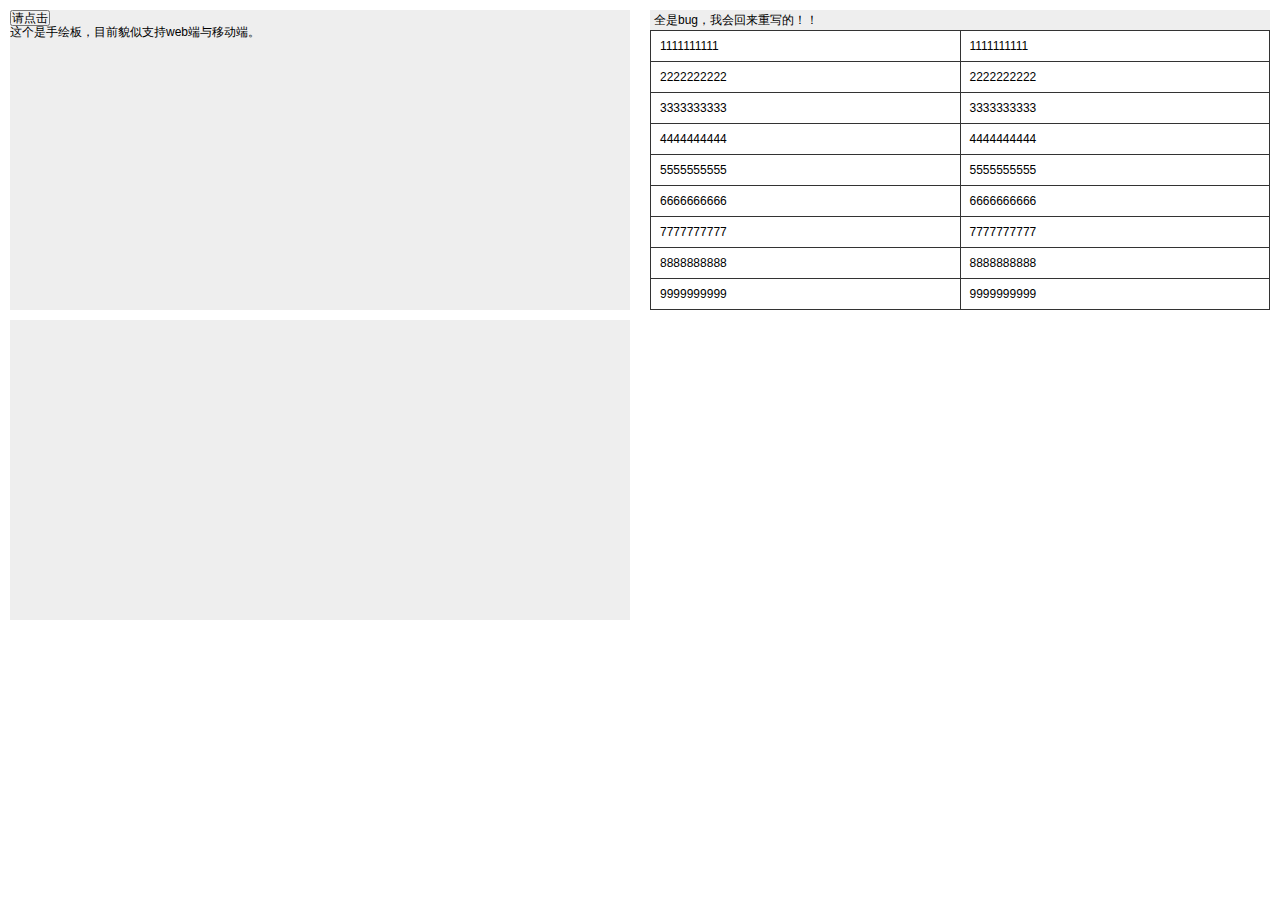
<file: index.html>
<!DOCTYPE html>
<html>
<head>
    <meta charset="UTF-8">
    <meta name="viewport" content="width=device-width, initial-scale=1">
    <title>自定义组件</title>
    <link rel="stylesheet" type="text/css" href="library/init.css">
    <link rel="stylesheet" type="text/css" href="index.css"/>
    <link rel="stylesheet" type="text/css" media="screen and (min-width: 980px)" href="index-big.css"/>
    <link rel="stylesheet" type="text/css" media="screen and (min-width: 480px) and (max-width: 980px)" href="index-small.css"/>
    <link rel="stylesheet" type="text/css" href="src/drawByMouse/drawByMouse.css">
    <link rel="stylesheet" type="text/css" href="src/divCanChangeSize/divCanChangeSize.css">
</head>
<body>
    <div class="main-each-div" id="drawByMouse">
        <iframe src="src/drawByMouse/drawByMouse.html" style="width: 100%;height: 100%;"></iframe>
    </div>
    <div class="main-each-div">
        <iframe src="src/ownTitle/ownTitle.html" style="width: 100%;height: 100%;"></iframe>
    </div>
    <div class="main-each-div"></div>
    <script type="text/javascript" src="library/jquery-1.12.0.js"></script>
    <script type="text/javascript" src="library/jquery.cookie.js"></script>
    <script type="text/javascript" src="index.js"></script>
    <script type="text/javascript" src="appRouter.js"></script>
    <script type="text/javascript" src="src/simpleLittleJs.js"></script>
    <script type="text/javascript" src="src/dragDiv/dragDiv.js"></script>
    <script type="text/javascript" src="src/divCanChangeSize/divCanChangeSize.js"></script>
</body>
</html>
</file>
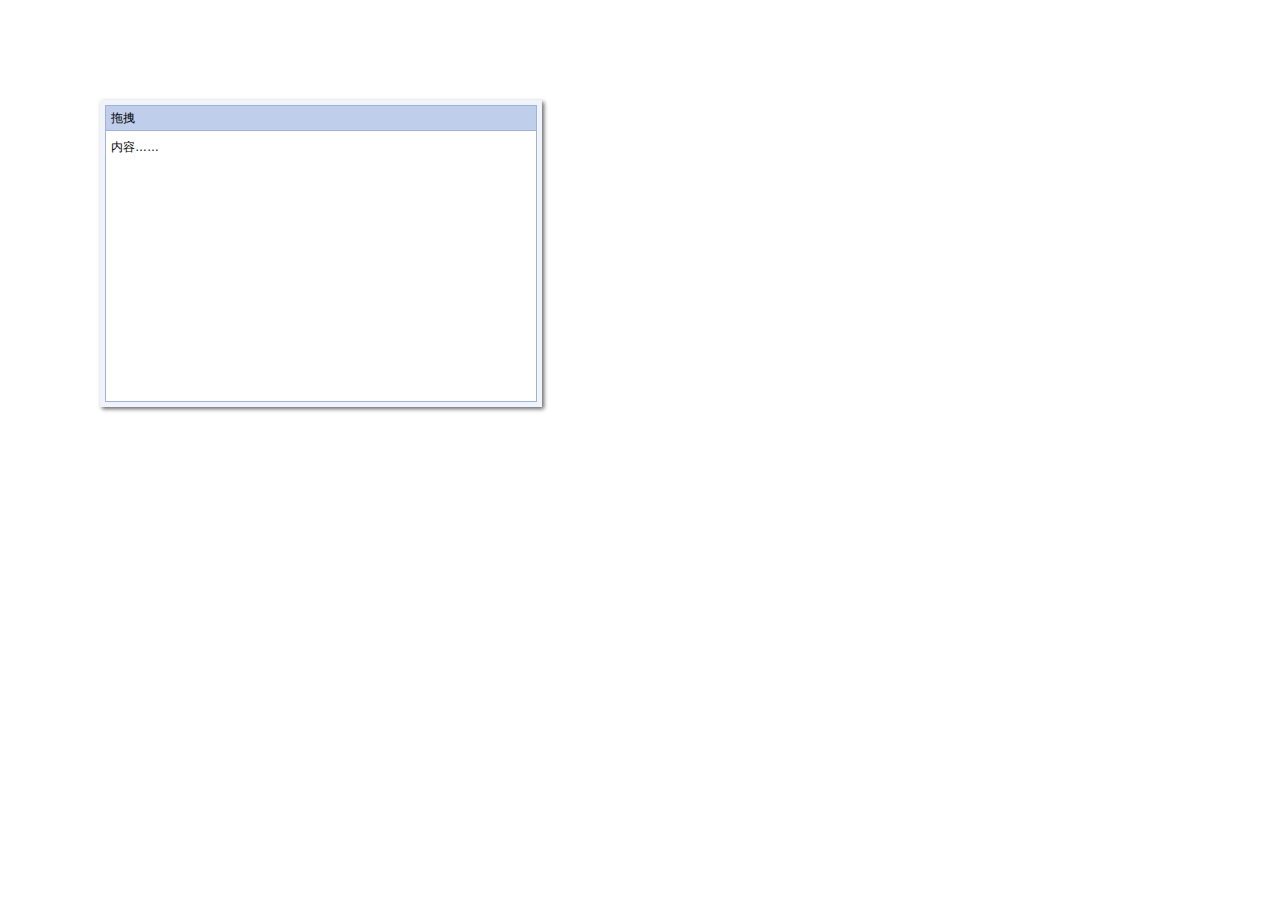
<file: src/dragDiv/dragDiv.html>
<!DOCTYPE html>
<html>
<head>
    <meta charset="UTF-8">
    <meta name="viewport" content="width=device-width, initial-scale=1">
    <title>自定义组件</title>
    <link rel="stylesheet" type="text/css" href="../../library/init.css">
    <style type="text/css">
    #box{position:absolute; left:100px; top:100px; padding:5px; background:#f0f3f9; font-size:12px; -moz-box-shadow:2px 2px 4px #666666; -webkit-box-shadow:2px 2px 4px #666666;}
    #main{border:1px solid #a0b3d6; background:white;}
    #bar{line-height:24px; background:#beceeb; border-bottom:1px solid #a0b3d6; padding-left:5px; cursor:move;}
    #content{width:420px; height:250px; padding:10px 5px;}
    </style>
</head>
<body>
    <div id="box">
        <div id="main">
            <div id="bar">拖拽</div>
            <div id="content">
                内容……
            </div>
        </div>
    </div>
    <script type="text/javascript" src="../../library/jquery-1.12.0.js"></script>
    <script type="text/javascript" src="dragDiv.js"></script>
    <script type="text/javascript">
        var oBox = document.getElementById("box");
        var oBar = document.getElementById("bar");
        startDrag(oBar, oBox);
    </script>
</body>
</html>
</file>
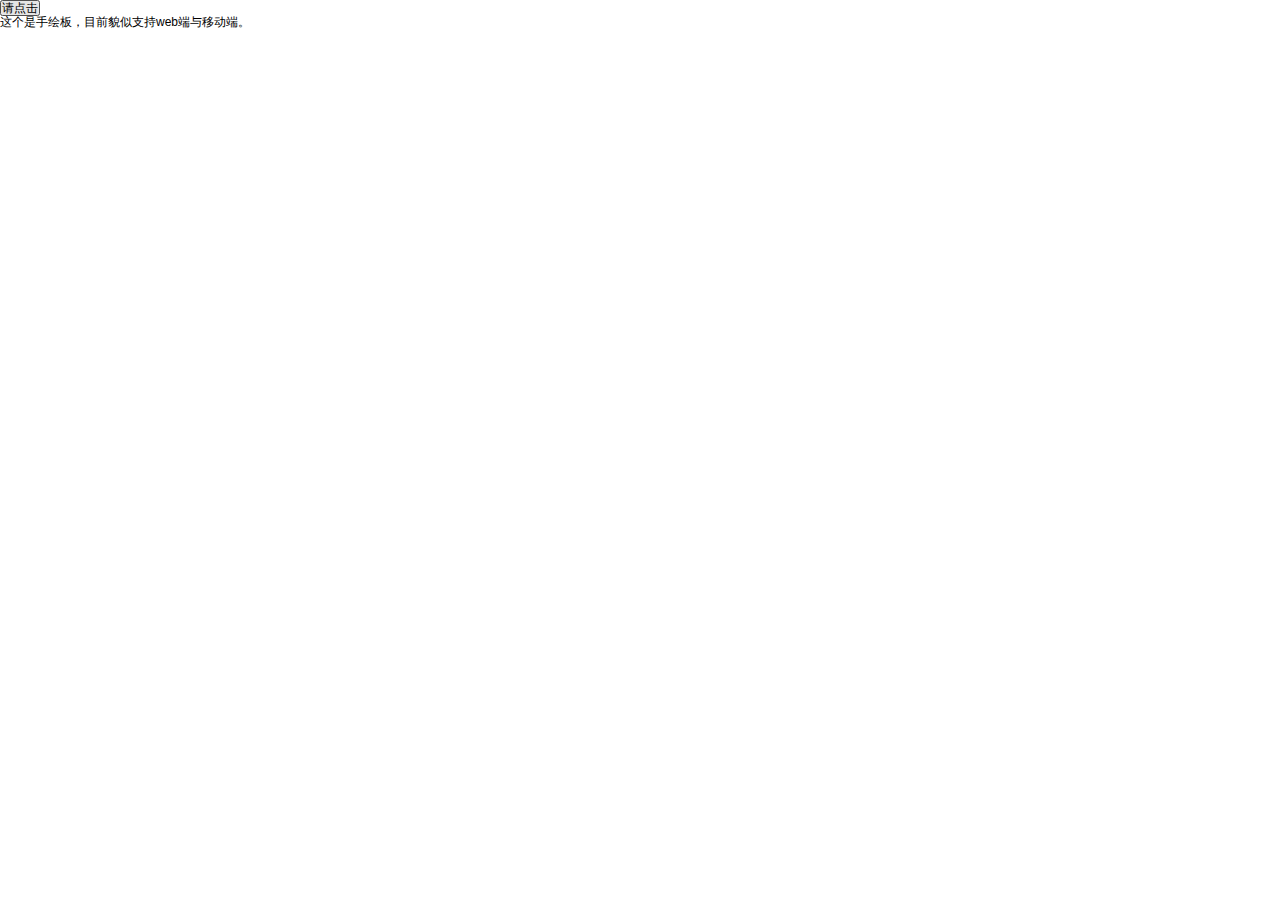
<file: src/drawByMouse/drawByMouse.html>
<html>
<head>
    <meta charset="UTF-8">
    <meta name="viewport" content="width=device-width, initial-scale=1">
    <title>自定义组件</title>
    <link rel="stylesheet" type="text/css" href="../../library/init.css">
    <link rel="stylesheet" type="text/css" href="drawByMouse.css">
</head>
<body>
	<button class="a">请点击</button>
	<div style='width: 250px;height: 16px;'>这个是手绘板，目前貌似支持web端与移动端。</div>
	<canvas id="boardNew" class="board" style="display: none;">您的浏览器不支持</canvas>

    <script type="text/javascript" src="../../library/jquery-1.12.0.js"></script>
	<script type="text/javascript" src="drawByMouse.js"></script>
	<script>
	    $(function(){
	        $('.a').on('click',function(){
	            showHandWrite();
	        });
	    });
	</script>
</body>
</html>
</file>
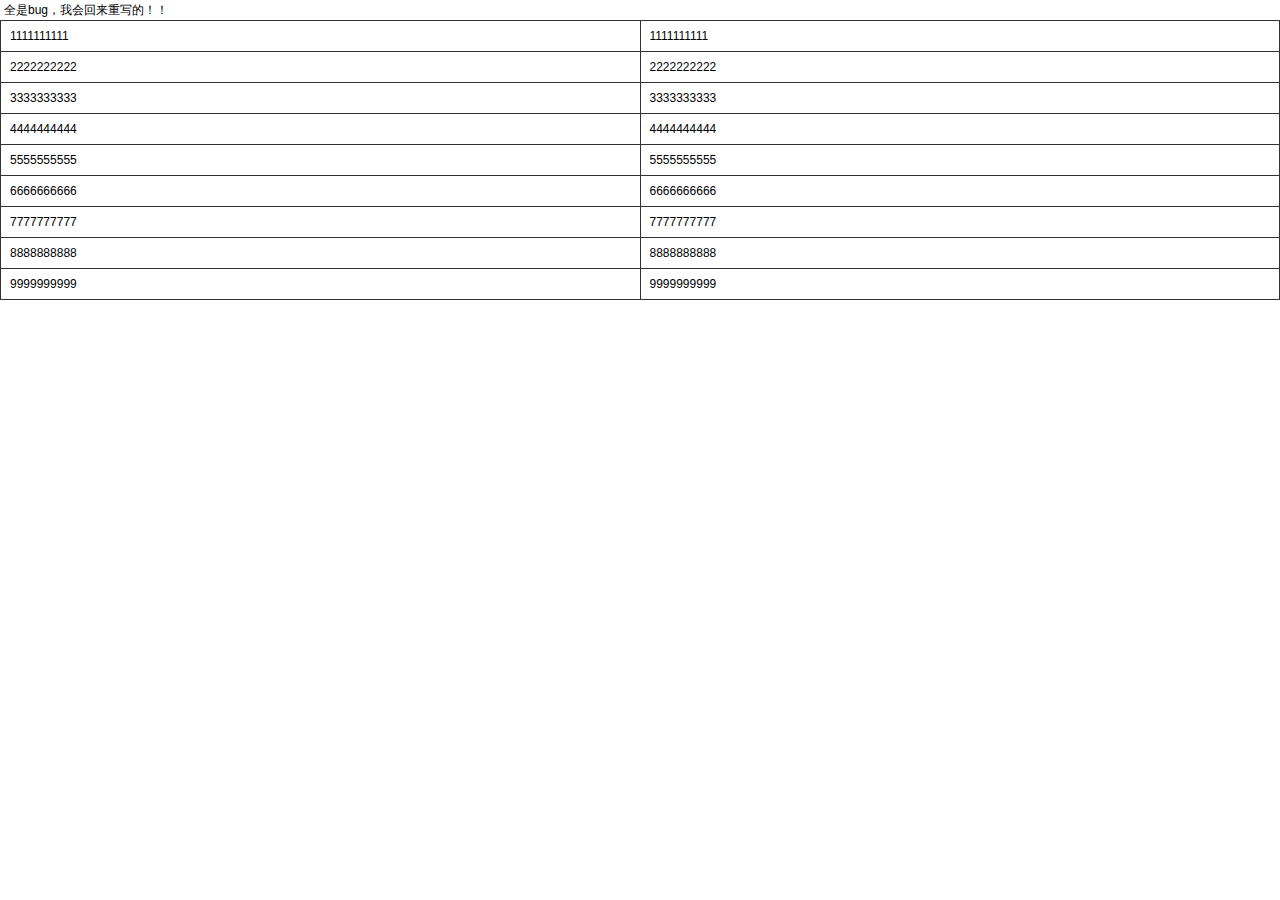
<file: src/ownTitle/ownTitle.html>
<!DOCTYPE html>
<html>
<head>
    <meta charset="UTF-8">
    <meta name="viewport" content="width=device-width, initial-scale=1">
    <title>自定义组件</title>
    <link rel="stylesheet" type="text/css" href="../../library/init.css">
    <link rel="stylesheet" type="text/css" href="ownTitle.css">
    <style type="text/css">
        body {
            overflow: hidden;
        }
        table {
            width: 100%;
            background-color: #ffffff;
        }
        tr {
            width: 100%;
        }
        td {
            width: 50%;
            border: 1px solid #333333;
            padding: 9px;
        }
    </style>
</head>
<body>
    <span style="padding: 4px;display: inline-block;">全是bug，我会回来重写的！！</span>
    <table id="thisTable">
        <tr><td class="theName" owntitle="1111111111">1111111111</td><td class="theContent" owntitle="1111111111">1111111111</td></tr>
        <tr><td class="theName" owntitle="2222222222">2222222222</td><td class="theContent" owntitle="2222222222">2222222222</td></tr>
        <tr><td class="theName" owntitle="3333333333">3333333333</td><td class="theContent" owntitle="3333333333">3333333333</td></tr>
        <tr><td class="theName" owntitle="4444444444">4444444444</td><td class="theContent" owntitle="4444444444">4444444444</td></tr>
        <tr><td class="theName" owntitle="5555555555">5555555555</td><td class="theContent" owntitle="5555555555">5555555555</td></tr>
        <tr><td class="theName" owntitle="6666666666">6666666666</td><td class="theContent" owntitle="6666666666">6666666666</td></tr>
        <tr><td class="theName" owntitle="7777777777">7777777777</td><td class="theContent" owntitle="7777777777">7777777777</td></tr>
        <tr><td class="theName" owntitle="8888888888">8888888888</td><td class="theContent" owntitle="8888888888">8888888888</td></tr>
        <tr><td class="theName">9999999999</td><td class="theContent">9999999999</td></tr>
    </table>
    <script type="text/javascript" src="../../library/jquery-1.12.0.js"></script>
    <script type="text/javascript" src="ownTitle.js"></script>
    <script type="text/javascript">
        $(function () {
            $("body").ownTitle({
                modalName: "main",
                parentDom: "#thisTable td"
            });
        })
    </script>
</body>
</html>
</file>
<file: library/init.css>
/* 清除内外边距 */
body, h1, h2, h3, h4, h5, h6, hr, p, blockquote, /* structural elements 结构元素 */
dl, dt, dd, ul, ol, li, /* list elements 列表元素 */
pre, /* text formatting elements 文本格式元素 */
fieldset, lengend, button, input, textarea, /* form elements 表单元素 */
th, td { /* table elements 表格元素 */
    margin: 0;
    padding: 0;
}

/* 设置默认字体 */
body,
button, input, select, textarea { /* for ie */
    /*font: 12px/1 Tahoma, Helvetica, Arial, "宋体", sans-serif;*/
    font: 12px/1 Tahoma, Helvetica, Arial, "\5b8b\4f53", sans-serif; /* 用 ascii 字符表示，使得在任何编码下都无问题 */
}

h1 { font-size: 18px; /* 18px / 12px = 1.5 */ }
h2 { font-size: 16px; }
h3 { font-size: 14px; }
h4, h5, h6 { font-size: 100%; }

address, cite, dfn, em, var { font-style: normal; } /* 将斜体扶正 */
code, kbd, pre, samp, tt { font-family: "Courier New", Courier, monospace; } /* 统一等宽字体 */
small { font-size: 12px; } /* 小于 12px 的中文很难阅读，让 small 正常化 */

/* 重置列表元素 */
ul, ol { list-style: none; }

/* 重置文本格式元素 */
a { text-decoration: none; }
a:hover { text-decoration: underline; }

abbr[title], acronym[title] { /* 注：1.ie6 不支持 abbr; 2.这里用了属性选择符，ie6 下无效果 */
border-bottom: 1px dotted;
cursor: help;
}

q:before, q:after { content: ''; }

/* 重置表单元素 */
legend { color: #000; } /* for ie6 */
fieldset, img { border: none; } /* img 搭车：让链接里的 img 无边框 */
/* 注：optgroup 无法扶正 */
button, input, select, textarea {
    font-size: 100%; /* 使得表单元素在 ie 下能继承字体大小 */
}

/* 重置表格元素 */
table {
border-collapse: collapse;
border-spacing: 0;
}

/* 重置 hr */
hr {
    border: none;
    height: 1px;
}

iframe {
	border: none;
}
</file>
<file: index.css>
body {
	min-width: 480px;
	background-color: #ffffff;
}
.main-each-div {
	width: calc( 100% - 20px );
	height: 300px;
	float: left;
	background-color: #eeeeee;
	margin: 10px 10px 0;
	position: relative;
}
</file>
<file: index-big.css>
.main-each-div {
	width: calc( 50% - 20px );
}
</file>
<file: index-small.css>
.main-each-div {
	width: calc( 100% - 20px );
}
</file>
<file: src/drawByMouse/drawByMouse.css>
.writeHand {
    position: absolute;
    top: 0;
    left: 0;
    width: 100%;
    height: 100%;
}
.headOfWriteHand {
    display: -webkit-box; /* OLD - iOS 6-, Safari 3.1-6 */
    display: -moz-box; /* OLD - Firefox 19- (buggy but mostly works) */
    display: -ms-flexbox; /* TWEENER - IE 10 */
    display: -webkit-flex; /* NEW - Chrome */
    display: flex; /* NEW, Spec - Opera 12.1, Firefox 20+ */
    padding-left: 8%;
    position: fixed;
    top: 0;
    left: 0;
    z-index: 999;
    height: 50px;
    width: 92%;
    background-color: #23c6c8;
}
.headOfWriteHand div {
    -webkit-box-flex: 1; /* OLD - iOS 6-, Safari 3.1-6 */
    -moz-box-flex: 1; /* OLD - Firefox 19- */
    width: 20%; /* For old syntax, otherwise collapses. */
    -webkit-flex: 1; /* Chrome */
    -ms-flex: 1; /* IE 10 */
    flex: 1; /* NEW, Spec - Opera 12.1, Firefox 20+ */
    /*margin-left: 4%;
     margin-right: 4%;*/
    padding: 5px;
    vertical-align: middle;
    line-height: 40px;
    height: 40px;
}
.headOfWriteHand img {
    margin-top: 8px;
    height: 25px;
}
.mainOfWriteHand {
    position: relative;
    top: 50px;
    height: auto;
    width: auto;
    overflow: scroll;
    background-color: rgba(255,255,255,0.7);
}
canvas {
    /*background-color: yellow;*/
}
</file>
<file: src/divCanChangeSize/divCanChangeSize.css>
.divCanChangeSize-around-div {
    position: absolute;
	width: 100%;
	height: 100%;
}
.divCanChangeSize-drag-top {
    top: 0;
	left: 0;
	height: 5px;
	z-index: 99;
	cursor: n-resize;
}
.divCanChangeSize-drag-left {
    top: 0;
	left: 0;
	width: 5px;
	z-index: 99;
	cursor: w-resize;
}
.divCanChangeSize-drag-right {
	right: 0;
	top: 0;
	width: 5px;
	z-index: 99;
	cursor: e-resize;
}
.divCanChangeSize-drag-bottom {
	bottom: 0;
	left: 0;
	height: 5px;
	z-index: 99;
	cursor: s-resize;
}
.divCanChangeSize-drag-top-left {
	top: 0;
	left: 0;
	width: 5px;
	height: 5px;
	z-index: 101;
	cursor: nw-resize;
}
.divCanChangeSize-drag-top-right {
	top: 0;
	right: 0;
	width: 5px;
	height: 5px;
	z-index: 101;
	cursor: ne-resize;
}
.divCanChangeSize-drag-bottom-left {
	bottom: 0;
	left: 0;
	width: 5px;
	height: 5px;
	z-index: 101;
	cursor: sw-resize;
}
.divCanChangeSize-drag-bottom-right {
	bottom: 0;
	right: 0;
	width: 5px;
	height: 5px;
	z-index: 101;
	cursor: se-resize;
}
/*e-resize	此光标指示矩形框的边缘可被向右移动（东）。
n-resize	此光标指示矩形框的边缘可被向上移动（北）。
s-resize	此光标指示矩形框的边缘可被向下移动（南）。
w-resize	此光标指示矩形框的边缘可被向左移动（西）。
ne-resize	此光标指示矩形框的边缘可被向上及向右移动（北/东）。
nw-resize	此光标指示矩形框的边缘可被向上及向左移动（北/西）。
se-resize	此光标指示矩形框的边缘可被向下及向右移动（南/东）。
sw-resize	此光标指示矩形框的边缘可被向下及向左移动（南/西）。*/
.divCanChangeSize-cursor-top {
	cursor: n-resize;
}
.divCanChangeSize-cursor-left {
	cursor: w-resize;
}
.divCanChangeSize-cursor-right {
	cursor: e-resize;
}
.divCanChangeSize-cursor-bottom {
	cursor: s-resize;
}
.divCanChangeSize-cursor-top-left {
	cursor: nw-resize;
}
.divCanChangeSize-cursor-top-right {
	cursor: ne-resize;
}
.divCanChangeSize-cursor-bottom-left {
	cursor: sw-resize;
}
.divCanChangeSize-cursor-bottom-right {
	cursor: se-resize;
}
</file>
<file: src/ownTitle/ownTitle.css>
.my-own-title {
    display: none;
    position: absolute;
    background: -webkit-linear-gradient(#ffffff, #E4E5F0);
    background: -o-linear-gradient(#ffffff, #E4E5F0);
    background: -moz-linear-gradient(#ffffff, #E4E5F0);
    background: linear-gradient(#ffffff, #E4E5F0);
    border: 1px solid #7a7a7f;
    border-radius: 2px;
    padding: 1px 3px;
    font-size: 12px;
    box-shadow: 1px 1px 3px #999;
    color: #333333;
    z-index: 999;
}
</file>
